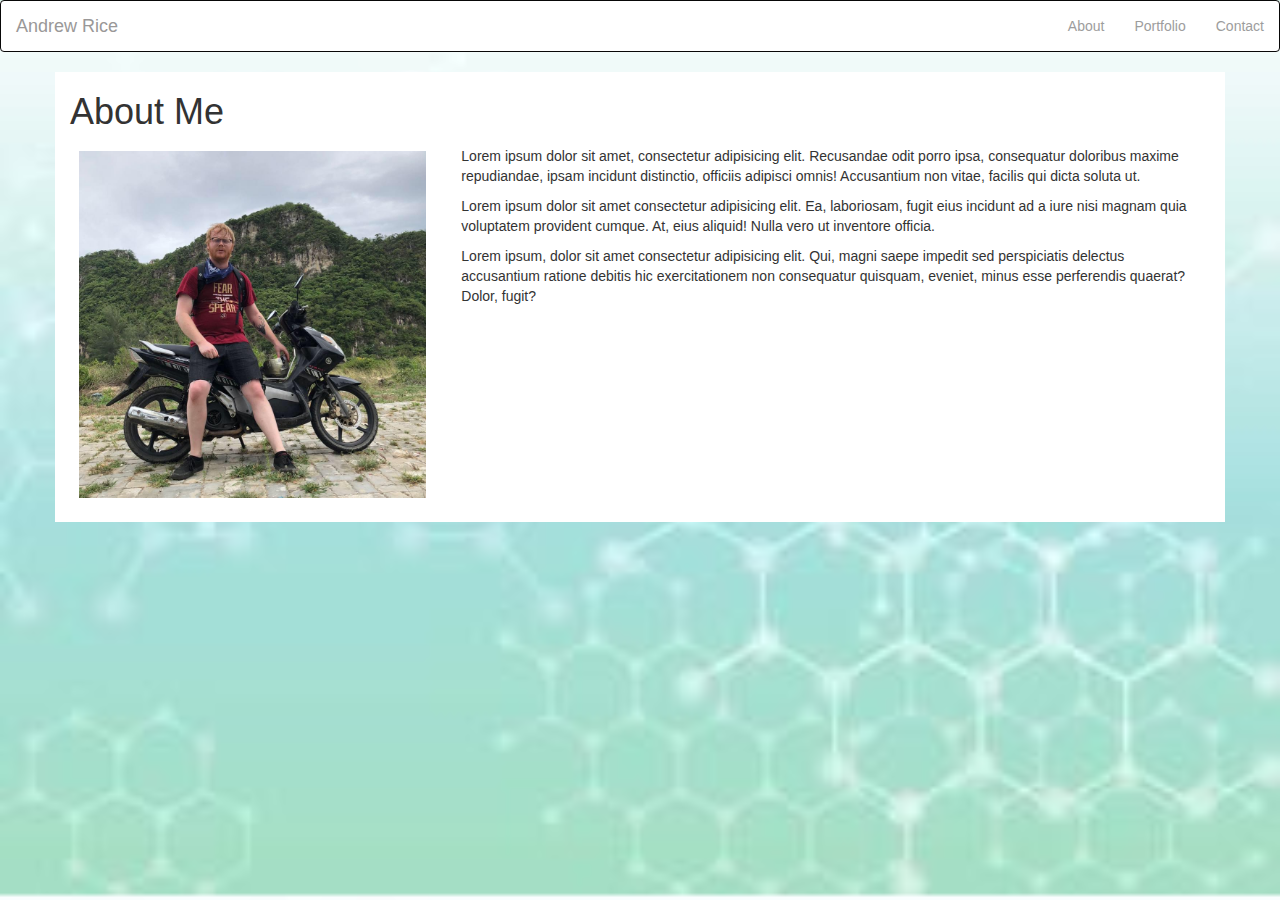
<file: index.html>
<!DOCTYPE html>
<html lang="en">
<head>
    <meta charset="utf-8" />
    <meta http-equiv="X-UA-Compatible" content="IE=edge">
    <title>Andrew Rice</title>
    <meta name="viewport" content="width=device-width, initial-scale=1">
    <link rel="stylesheet" href="https://maxcdn.bootstrapcdn.com/bootstrap/3.3.7/css/bootstrap.min.css">
    <link rel="stylesheet" href="assets/styles.css">
</head>

<body>
    
    <nav class="navbar navbar-inverse">
        <div class="container-fluid">
          <div class="navbar-header">
            <a class="navbar-brand" href="index.html">Andrew Rice</a>
          </div>
          
            <div class="nav navbar-nav navbar-right">
            
                <ul class="nav navbar-nav">
                    <li ><a href="index.html">About</a></li>
                    <li><a href="portfolio.html">Portfolio</a></li>
                    <li><a href="contact.html">Contact</a></li>
                </ul>
            
            
            </div>
        </div>
    </nav>
    
    <div class="container">
        <div class="wrapper">
            <header class="header">
                <h1>About Me</h1>
            </header>
    
            <div class="row">
                <div class="col-sm-4">
                    <img src="assets/images/Vietnam_Andy.jpg" alt="Andrew" class="img-responsive" >
                </div>
        
                <div class="col-sm-8">
                    <p>Lorem ipsum dolor sit amet, consectetur adipisicing elit. Recusandae odit porro ipsa, consequatur doloribus maxime repudiandae, ipsam incidunt distinctio, officiis adipisci omnis! Accusantium non vitae, facilis qui dicta soluta ut.</p>
                    <p>Lorem ipsum dolor sit amet consectetur adipisicing elit. Ea, laboriosam, fugit eius incidunt ad a iure nisi magnam quia voluptatem provident cumque. At, eius aliquid! Nulla vero ut inventore officia.</p>
                    <p>Lorem ipsum, dolor sit amet consectetur adipisicing elit. Qui, magni saepe impedit sed perspiciatis delectus accusantium ratione debitis hic exercitationem non consequatur quisquam, eveniet, minus esse perferendis quaerat? Dolor, fugit?</p>
                </div>
        
            </div>
        </div>
    </div>
    
   
    
   
  
</body>
</html>
</file>
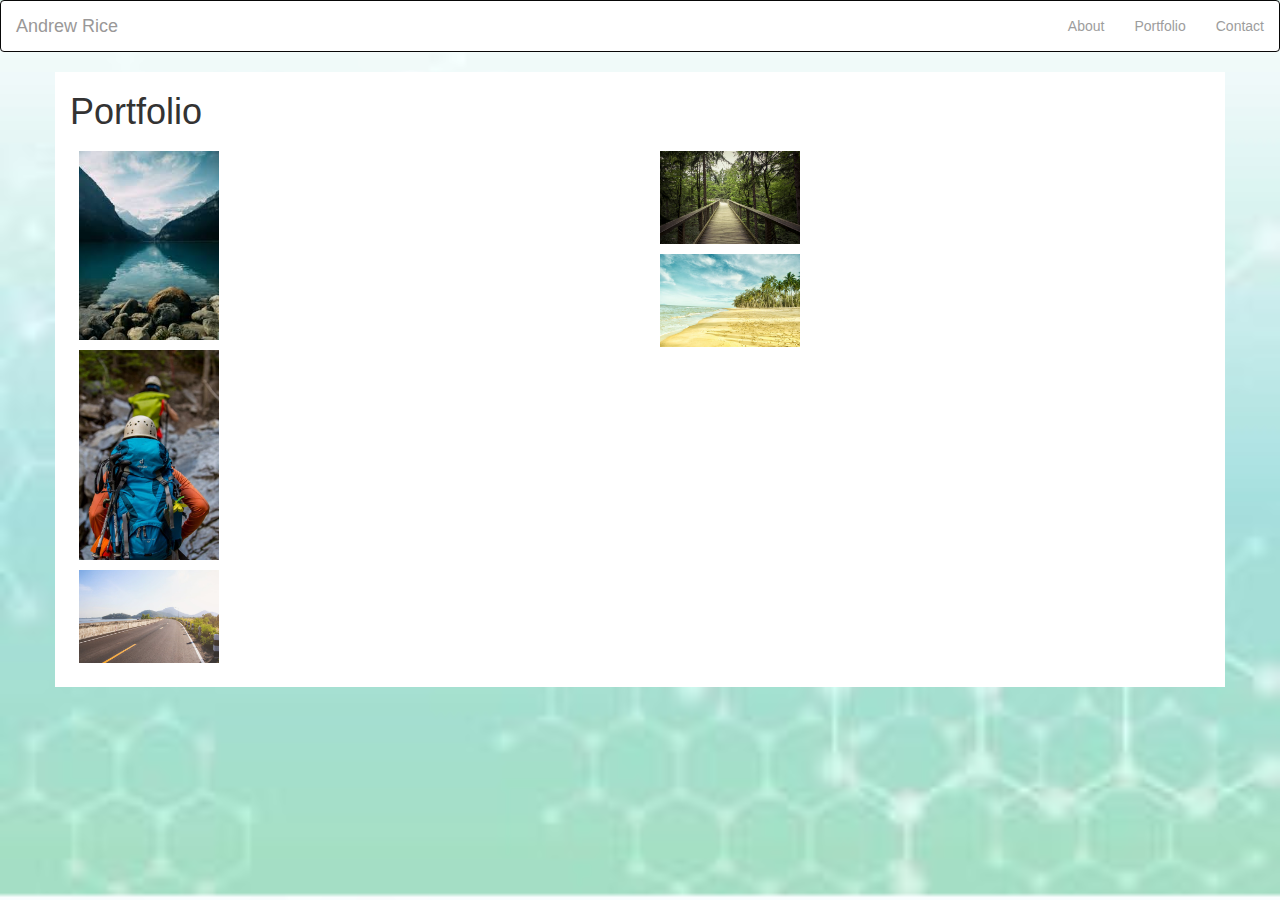
<file: portfolio.html>
<!DOCTYPE html>
<html lang="en">
<head>
    <meta charset="utf-8" />
    <meta http-equiv="X-UA-Compatible" content="IE=edge">
    <title>Andrew Rice</title>
    <meta name="viewport" content="width=device-width, initial-scale=1">
    <link rel="stylesheet" href="https://maxcdn.bootstrapcdn.com/bootstrap/3.3.7/css/bootstrap.min.css">
    <link rel="stylesheet" href="assets/styles.css">
</head>

<body>
    
    <nav class="navbar navbar-inverse">
        <div class="container-fluid">
          <div class="navbar-header">
            <a class="navbar-brand" href="#">Andrew Rice</a>
          </div>
          
            <div class="nav navbar-nav navbar-right">
            
                <ul class="nav navbar-nav">
                    <li> <a href="index.html">About</a></li>
                    <li><a href="portfolio.html">Portfolio</a></li>
                    <li><a href="contact.html">Contact</a></li>
                </ul>
            
            
            </div>
        </div>
    </nav>

    <div class="container">
        
        <header class="header">
            <h1>Portfolio</h1>
        </header>

        <div class="row">
            <div class="col-md-6">
                <img src="assets/images/lake.jpeg" alt="Lake" class="img-responsive" height="150" width="150">
                <img src="assets/images/backpacking.jpeg" alt="backpacking" class="img-responsive" height="150" width="150">
                <img src="assets/images/highway.jpeg" alt="highway" class="img-responsive" height="150" width="150">
            </div>
            <div class="col-md-6">
                <img src="assets/images/boardwalk.jpeg" alt="boardwalk" class="img-responsive" height="150" width="150">
                <img src="assets/images/beach.jpeg" alt="beach" class="img-responsive" height="150" width="150">
            </div>
            
        </div>

    </div>

</body>

</html>
</file>
<file: assets/styles.css>
body{
    background-image: url(images/graphene.jpg);
    background-repeat: repeat;
    background-size: 100%;
}

.container{
    background: #ffffff;
    padding-bottom: 15px;
    
}



.row{
    
  flex-wrap: wrap;
  padding: 4px 4px;
}

img.img-responsive{
    padding: 5px;
}

.column {
    flex: 50%;
    max-width: 50%;
    padding: 0 4px;
}

.column img {
    margin-top: 8px;
    vertical-align: middle;
    padding: 10px 10px;
}




.navbar {
    background-color: #ffffff;
  }
.navbar .navbar-brand {
    color: #9a9898;
  }
.navbar .navbar-brand:hover,
.navbar .navbar-brand:focus {
    color: #9a9898;
  }
.navbar .navbar-text {
    color: #9a9898;
  }
.navbar .navbar-text a {
    color: #9a9898;
  }
.navbar .navbar-text a:hover,
  .navbar .navbar-text a:focus {
    color: #9a9898; 
  }
.navbar .navbar-nav .nav-link {
    color: #9a9898;
    border-radius: .25rem;
    margin: 0 0.25em;
  }
.navbar .navbar-nav .nav-item.active .nav-link,
.navbar .navbar-nav .nav-item.active .nav-link:hover,
.navbar .navbar-nav .nav-item.active .nav-link:focus,
.navbar .navbar-nav .nav-item.show .nav-link,
.navbar .navbar-nav .nav-item.show .nav-link:hover,
.navbar .navbar-nav .nav-item.show .nav-link:focus {
  color: #9a9898;
  background-color: #ffffff;
}

.navbar .navbar-toggle {
    border-color: #ffffff;
  }
.navbar .navbar-toggle:hover,
.navbar .navbar-toggle:focus {
    background-color: #ffffff;
  }
.navbar .navbar-toggle .navbar-toggler-icon {
    color: #9a9898;
  }
.navbar .navbar-collapse,
.navbar .navbar-form {
    border-color: #9a9898;
  }
.navbar .navbar-link {
    color: #9a9898;
  }
.navbar .navbar-link:hover {
    color: #9a9898;
  }
</file>
